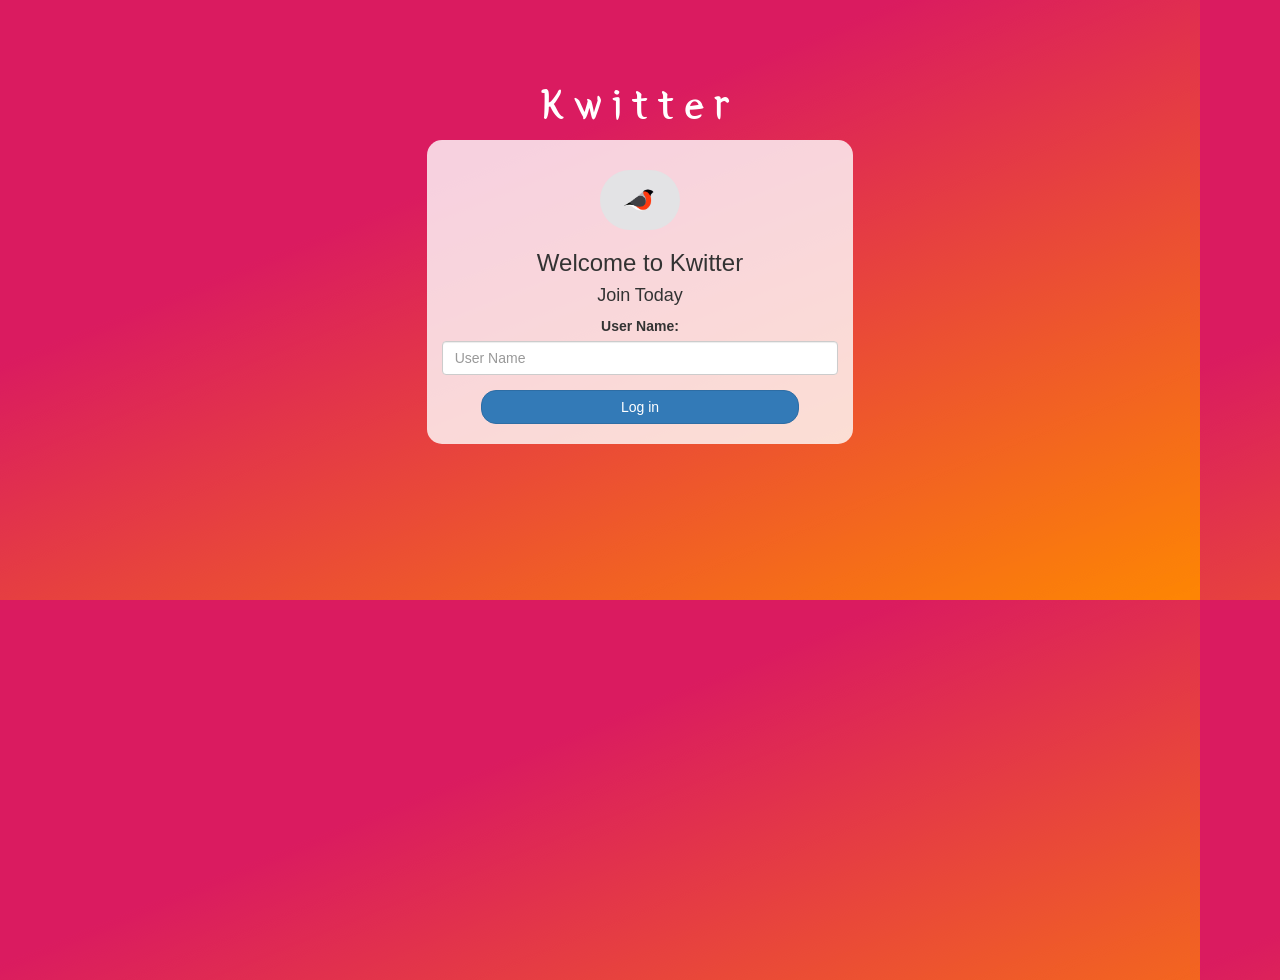
<file: index.html>
<!DOCTYPE html>
<html>
<head>
	<title>Kwitter</title>
<link href="https://fonts.googleapis.com/css?family=Yeon+Sung&display=swap" rel="stylesheet"><meta name="viewport" content="width=device-width, initial-scale=1">

<link rel="stylesheet" href="https://maxcdn.bootstrapcdn.com/bootstrap/3.4.0/css/bootstrap.min.css">
<script src="https://ajax.googleapis.com/ajax/libs/jquery/3.4.1/jquery.min.js"></script>
<script src="https://maxcdn.bootstrapcdn.com/bootstrap/3.4.0/js/bootstrap.min.js"></script>

<link rel="stylesheet" type="text/css" href="kwitter.css">
<script src="kwitter.js"></script>
</head>
<body>
<center>
	<h1 class="header">	
		Kwitter	<sup>
	</sup>
</h1>
	<div class="col-lg-4 col-md-6 col-sm-6 col-xs-11 login_div">
	<img src="logo.png" class="logo">
		<h3 id="welcome"> Welcome to Kwitter </h3>
		<h4>Join Today</h4>
		<div class="form-group">
		  <label>User Name:</label>
		  <input type="text" id="user_name" class="form-control" placeholder="User Name">

		</div>
		<button id="login_button" class="btn btn-primary" onclick="addUser()">Log in</button>
		<br><br>
	</div>
</center>
</body>
</html>
</file>
<file: kwitter.css>
html, body
{
  height: 100%;
  margin: 0;
}
body 
{ 
background-image: url("css-gradient.png");
}

.header
{
	color: white;font-family: 'Yeon Sung';font-size: 45px;letter-spacing: 10px;margin-top: 80px;
}
.header img
{
	width: 80px;margin-left: -15px;
}

.login_div
{
	background: rgba(255,255,255,0.8);float: none;border-radius: 15px;
}

.logo
{
	width: 80px;margin-top: 30px;border-radius: 40px;
}

#login_button
{
	width: 80%;border-radius: 15px;
}

.room_name
{
	cursor: pointer;
	font-size: 20px;
}


#logout
{
	font-size: 20px; float: right;
}


#output
{
	padding: 10px; width:80%;background: rgba(255,255,255,0.8);border-radius: 15px;
}

.input_div_room_page
{
	width: 80%;
}

.input_div label
{
	color: white;font-size: 20px;
}


.input_div_message_page
{
	position: fixed;bottom: 0px;width: 100%;background: rgba(255,255,255,0.8);
}
.input_div_message_page label
{
	color: black;
}
.input_div_message_page #msg
{
	width: 80%;
}
.input_div_message_page button
{
	margin-top: 15px;
	width: 50%; 
}
.color_white
{
	color: white
}

.user_tick
{
	width:20px;
}
.message_h4
{
	padding-left:5px;color:grey;
}
</file>
